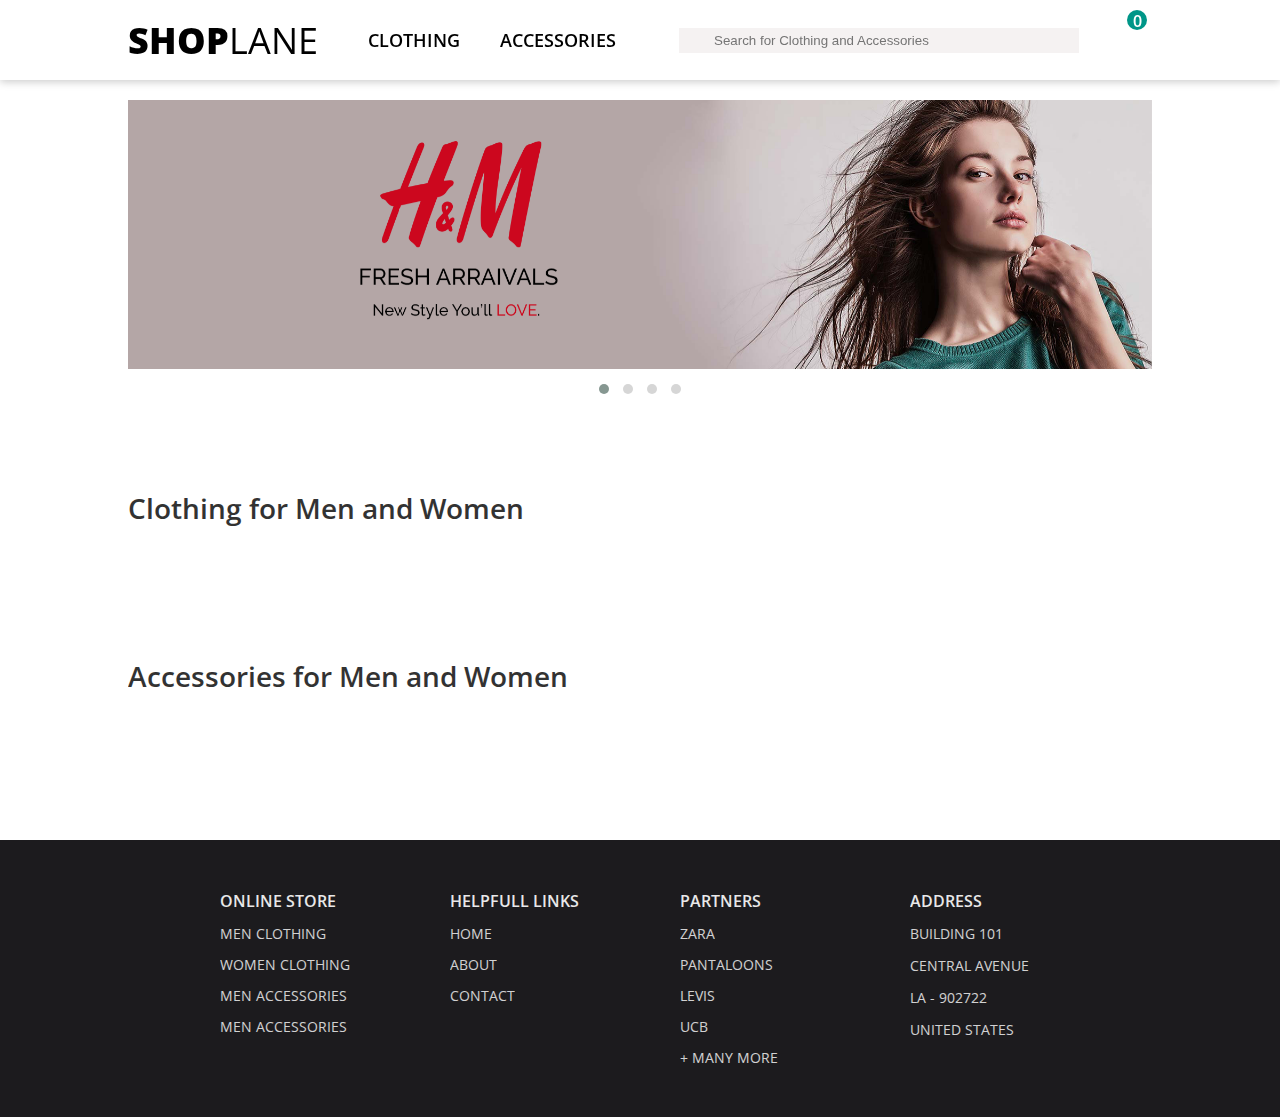
<file: index.html>
<!DOCTYPE html>
<html lang="en">
<head>
    <meta charset="UTF-8">
    <meta http-equiv="X-UA-Compatible" content="IE=edge">
    <meta name="viewport" content="width=device-width, initial-scale=1.0">
    <title>shoplane website</title>
    <link rel="stylesheet" href="https://cdnjs.cloudflare.com/ajax/libs/OwlCarousel2/2.3.4/assets/owl.carousel.min.css" integrity="sha512-tS3S5qG0BlhnQROyJXvNjeEM4UpMXHrQfTGmbQ1gKmelCxlSEBUaxhRBj/EFTzpbP4RVSrpEikbmdJobCvhE3g==" crossorigin="anonymous" referrerpolicy="no-referrer" />
    <link rel="stylesheet" href="https://cdnjs.cloudflare.com/ajax/libs/OwlCarousel2/2.3.4/assets/owl.theme.default.min.css" integrity="sha512-sMXtMNL1zRzolHYKEujM2AqCLUR9F2C4/05cdbxjjLSRvMQIciEPCQZo++nk7go3BtSuK9kfa/s+a4f4i5pLkw==" crossorigin="anonymous" referrerpolicy="no-referrer" />
    <script
  src="https://code.jquery.com/jquery-3.6.0.min.js"
  integrity="sha256-/xUj+3OJU5yExlq6GSYGSHk7tPXikynS7ogEvDej/m4="
  crossorigin="anonymous"></script>
  <link rel="stylesheet" href="https://use.fontawesome.com/releases/v5.15.4/css/all.css" integrity="sha384-DyZ88mC6Up2uqS4h/KRgHuoeGwBcD4Ng9SiP4dIRy0EXTlnuz47vAwmeGwVChigm" crossorigin="anonymous">
  <link rel="stylesheet" href="./homepage.css">
</head>
<body>
    <header>
      <nav>
        <div id = "logo-wrapper">
          <div id = "logo">
            <a href = "./index.html"><span>Shop</span> <span>Lane</span></a>

          </div>

          <div id = "anchors">
            <a href = "#clothing">Clothing</a>
            <a href = "#accessories">Accessories</a>
          </div>
        </div>

        <div id = "search-wrapper">
          <i class="fas fa-search"></i>
          <input id ="search-box" type = "text" name = "search" placeholder = "Search for Clothing and Accessories"/>

        </div>

        <div id ="cart-account-wrapper">
          <div id = "cart-count-container">
            <a href = "./checkout.html"><i class="fas fa-shopping-cart"></i></a>
            <span id = "count">0</span>

          </div>
          <i class="fas fa-user-circle"></i>

        </div>
      </nav>
    </header>

    <section id = "products">
      <section id = "banner-wrapper">
        <div id = "owl-carousel" class = "owl-carousel owl-theme">
          <div class = "item">
            <img src = "./banner/96OnkX7.png"/>

          </div>
          
          <div class = "item">
            <img src = "./banner/img2.png"/>

          </div>

          <div class = "item">
            <img src = "./banner/img3.png"/>

          </div>

          <div class = "item">
            <img src = "./banner/img4.png"/>

          </div>

        </div>

      </section>
      <section id="clothing" class="common-grid-wrapper">
        <h2>Clothing for Men and Women</h2>
        <div class="card-wrapper" id="topWrapper">
            
        </div>
    </section>
    <section id="accesories" class="common-grid-wrapper">
        <h2>Accessories for Men and Women</h2>
        <div class="card-wrapper" id="bottomWrapper">

        </div>
    </section>
    </section>

    <footer>
      <div id = "footer-wrapper">
        <div class = "sections">
          <h4>ONLINE STORE</h4>
          <p>MEN CLOTHING</p>
          <p>WOMEN CLOTHING</p>
          <p>MEN ACCESSORIES</p>
          <p>MEN ACCESSORIES</p>

        </div>
      <div class = "sections">
        <h4>HELPFULL LINKS</h4>
        <p>HOME</p>
        <p>ABOUT</p>
        <p>CONTACT</p>

     </div>

     <div class = "sections">
      <h4>PARTNERS</h4>
      <p>ZARA</p>
      <p>PANTALOONS</p>
      <p>LEVIS</p>
      <p>UCB</p>
      <p>+ MANY MORE</p>
     </div>

     <div class="sections last">
      <h4>ADDRESS</h4>
      <a class="add">BUILDING 101</a>
      <a class="add">CENTRAL AVENUE</a>
      <a class="add">LA - 902722</a>
      <a class="add">UNITED STATES</a>
  </div>
      </div>
    </footer>

    <script src="https://cdnjs.cloudflare.com/ajax/libs/OwlCarousel2/2.3.4/owl.carousel.min.js" integrity="sha512-bPs7Ae6pVvhOSiIcyUClR7/q2OAsRiovw4vAkX+zJbw3ShAeeqezq50RIIcIURq7Oa20rW2n2q+fyXBNcU9lrw==" crossorigin="anonymous" referrerpolicy="no-referrer"></script>
    <script src="./homepage.js"></script>
</body>
</html>
</file>
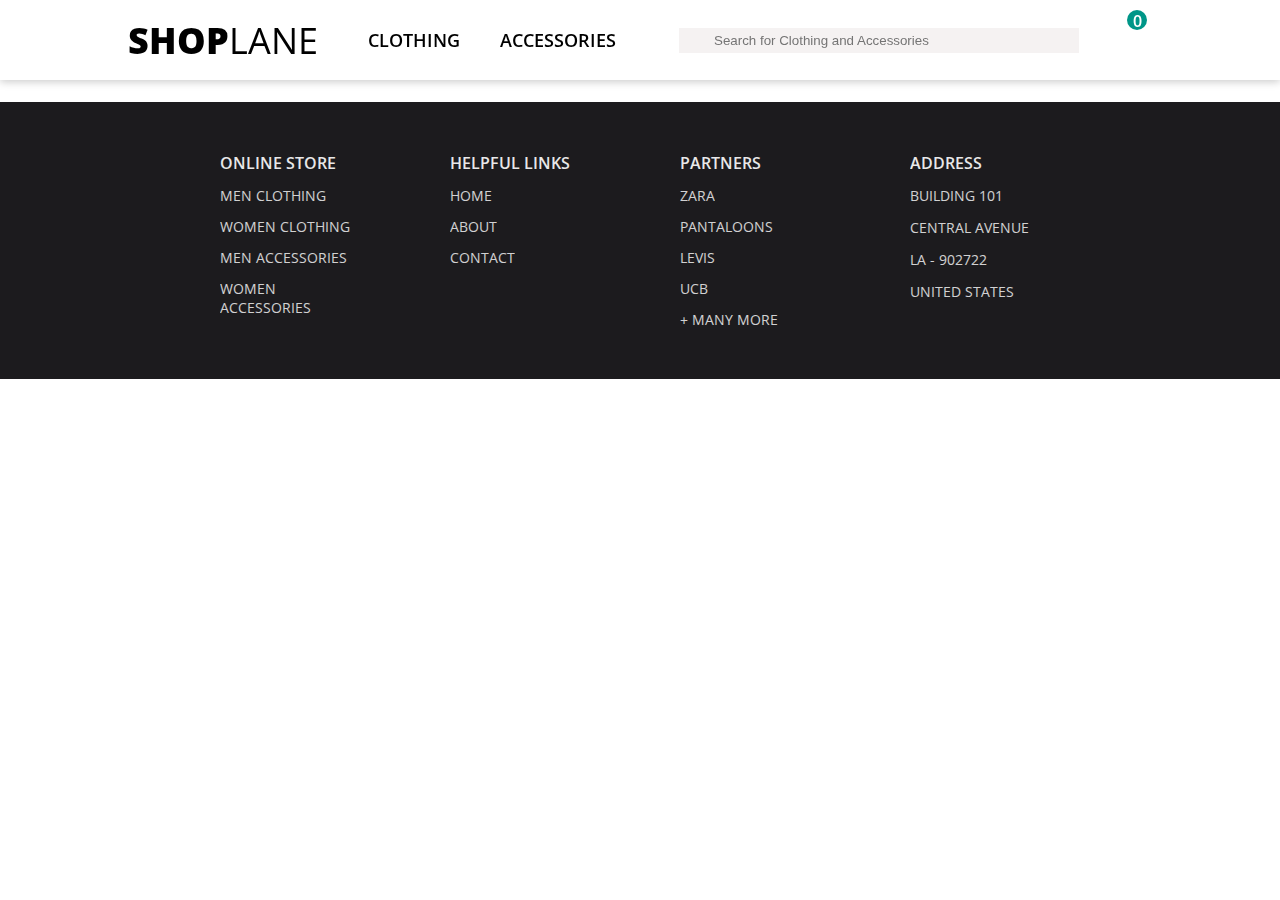
<file: checkout.html>
<!DOCTYPE html>
<html lang="en">
<head>
    <meta charset="UTF-8">
    <meta http-equiv="X-UA-Compatible" content="IE=edge">
    <meta name="viewport" content="width=device-width, initial-scale=1.0">
    <title>ShopLane Website</title>
    <link rel="stylesheet" href="https://cdnjs.cloudflare.com/ajax/libs/OwlCarousel2/2.3.4/assets/owl.carousel.min.css" integrity="sha512-tS3S5qG0BlhnQROyJXvNjeEM4UpMXHrQfTGmbQ1gKmelCxlSEBUaxhRBj/EFTzpbP4RVSrpEikbmdJobCvhE3g==" crossorigin="anonymous" referrerpolicy="no-referrer" />
    <link rel="stylesheet" href="https://cdnjs.cloudflare.com/ajax/libs/OwlCarousel2/2.3.4/assets/owl.theme.default.min.css" integrity="sha512-sMXtMNL1zRzolHYKEujM2AqCLUR9F2C4/05cdbxjjLSRvMQIciEPCQZo++nk7go3BtSuK9kfa/s+a4f4i5pLkw==" crossorigin="anonymous" referrerpolicy="no-referrer" />
    <script
  src="https://code.jquery.com/jquery-3.6.0.min.js"
  integrity="sha256-/xUj+3OJU5yExlq6GSYGSHk7tPXikynS7ogEvDej/m4="
  crossorigin="anonymous"></script>
  <link rel="stylesheet" href="https://use.fontawesome.com/releases/v5.15.4/css/all.css" integrity="sha384-DyZ88mC6Up2uqS4h/KRgHuoeGwBcD4Ng9SiP4dIRy0EXTlnuz47vAwmeGwVChigm" crossorigin="anonymous">
  <link rel="stylesheet" href="./homepage.css">

</head>
<body>
    <header>
        <nav>
            <div id="logo-wrapper">
                <div id="logo">
                    <a href="./index.html"><span>Shop</span>
                    <span>Lane</span></a>
                </div>
                
                <div id="anchors">
                    <a href="./index.html#clothing">Clothing</a>
                    <a href="./index.html#accesories">Accessories</a>
                </div>
            </div>
            
            <div id="search-wrapper">
                <i class="fas fa-search"></i>
                <input id="search-box" type="text" name="search" placeholder="Search for Clothing and Accessories"/>
            </div>
            <div id="cart-account-wrapper">
                <div id="cart-count-container">
                    <i class="fas fa-shopping-cart"></i>
                    <span id="count">0</span>
                </div>
                <i class="fas fa-user-circle"></i>
            </div>
        </nav>
    </header>
    <section id="checkout-section">
        
    </section>
    <footer>
        <div id="footer-wrapper">
            <div class="sections">
                <h4>ONLINE STORE</h4>
                <p>MEN CLOTHING</p>
                <p>WOMEN CLOTHING</p>
                <p>MEN ACCESSORIES</p>
                <p>WOMEN ACCESSORIES</p>
            </div>
            <div class="sections">
                <h4>HELPFUL LINKS</h4>
                <p>HOME</p>
                <p>ABOUT</p>
                <p>CONTACT</p>
            </div>
            <div class="sections">
                <h4>PARTNERS</h4>
                <p>ZARA</p>
                <p>PANTALOONS</p>
                <p>LEVIS</p>
                <p>UCB</p>
                <p>+ MANY MORE</p>

            </div>
            <div class="sections last">
                <h4>ADDRESS</h4>
                <a class="add">BUILDING 101</a>
                <a class="add">CENTRAL AVENUE</a>
                <a class="add">LA - 902722</a>
                <a class="add">UNITED STATES</a>
            </div>
        </div>
    </footer>
    <script src="./checkout.js"></script>
</body>
</html>
</file>
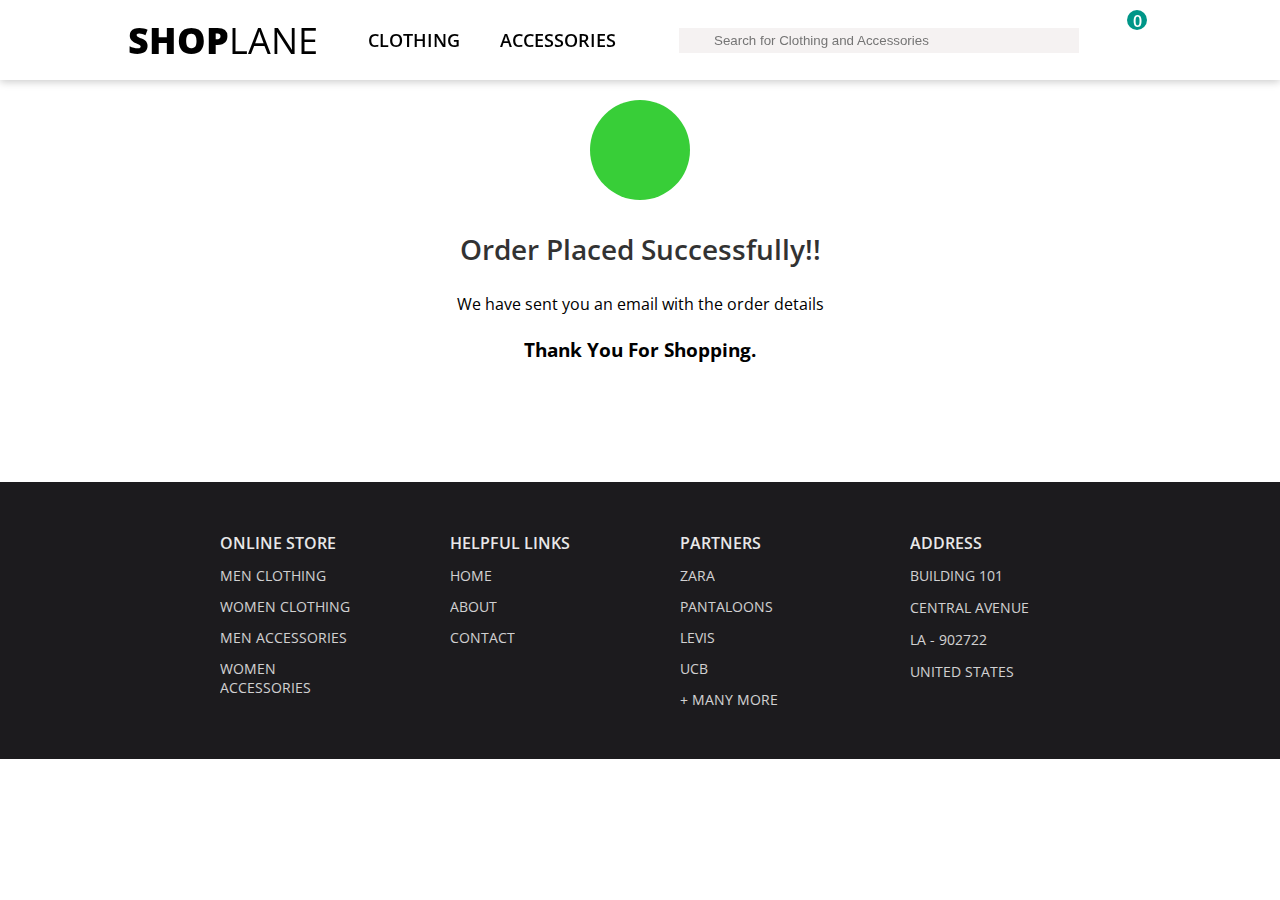
<file: order.html>
<!DOCTYPE html>
<html lang="en">
<head>
    <meta charset="UTF-8">
    <meta http-equiv="X-UA-Compatible" content="IE=edge">
    <meta name="viewport" content="width=device-width, initial-scale=1.0">
    <title>ShopLane Website</title>
    <link rel="stylesheet" href="https://cdnjs.cloudflare.com/ajax/libs/OwlCarousel2/2.3.4/assets/owl.carousel.min.css" integrity="sha512-tS3S5qG0BlhnQROyJXvNjeEM4UpMXHrQfTGmbQ1gKmelCxlSEBUaxhRBj/EFTzpbP4RVSrpEikbmdJobCvhE3g==" crossorigin="anonymous" referrerpolicy="no-referrer" />
    <link rel="stylesheet" href="https://cdnjs.cloudflare.com/ajax/libs/OwlCarousel2/2.3.4/assets/owl.theme.default.min.css" integrity="sha512-sMXtMNL1zRzolHYKEujM2AqCLUR9F2C4/05cdbxjjLSRvMQIciEPCQZo++nk7go3BtSuK9kfa/s+a4f4i5pLkw==" crossorigin="anonymous" referrerpolicy="no-referrer" />
    <script
  src="https://code.jquery.com/jquery-3.6.0.min.js"
  integrity="sha256-/xUj+3OJU5yExlq6GSYGSHk7tPXikynS7ogEvDej/m4="
  crossorigin="anonymous"></script>
  <link rel="stylesheet" href="https://use.fontawesome.com/releases/v5.15.4/css/all.css" integrity="sha384-DyZ88mC6Up2uqS4h/KRgHuoeGwBcD4Ng9SiP4dIRy0EXTlnuz47vAwmeGwVChigm" crossorigin="anonymous">
  <link rel="stylesheet" href="./homepage.css">

</head>
<body>
    <header>
        <nav>
            <div id="logo-wrapper">
                <div id="logo">
                    <a href="./index.html"><span>Shop</span>
                    <span>Lane</span></a>
                </div>
                
                <div id="anchors">
                    <a href="./index.html#clothing">Clothing</a>
                    <a href="./index.html#accesories">Accessories</a>
                </div>
            </div>
            
            <div id="search-wrapper">
                <i class="fas fa-search"></i>
                <input id="search-box" type="text" name="search" placeholder="Search for Clothing and Accessories"/>
            </div>
            <div id="cart-account-wrapper">
                <div id="cart-count-container">
                    <a href="./checkout.html"><i class="fas fa-shopping-cart"></i></a>
                    <span id="count">0</span>
                </div>
                <i class="fas fa-user-circle"></i>
            </div>
        </nav>
    </header>
    
    <section id="order">
        <div id="order-tick"><i class="fas fa-check"></i></div>
        <h2>Order Placed Successfully!!</h2>
        <p>We have sent you an email with the order details</p><br>
        <h3>Thank You For Shopping.</h3>
    </section>
    <footer>
        <div id="footer-wrapper">
            <div class="sections">
                <h4>ONLINE STORE</h4>
                <p>MEN CLOTHING</p>
                <p>WOMEN CLOTHING</p>
                <p>MEN ACCESSORIES</p>
                <p>WOMEN ACCESSORIES</p>
            </div>
            <div class="sections">
                <h4>HELPFUL LINKS</h4>
                <p>HOME</p>
                <p>ABOUT</p>
                <p>CONTACT</p>
            </div>
            <div class="sections">
                <h4>PARTNERS</h4>
                <p>ZARA</p>
                <p>PANTALOONS</p>
                <p>LEVIS</p>
                <p>UCB</p>
                <p>+ MANY MORE</p>

            </div>
            <div class="sections last">
                <h4>ADDRESS</h4>
                <a class="add">BUILDING 101</a>
                <a class="add">CENTRAL AVENUE</a>
                <a class="add">LA - 902722</a>
                <a class="add">UNITED STATES</a>
            </div>
        </div>
    </footer>
    <script src="./order.js"></script>
</body>
</html>
</file>
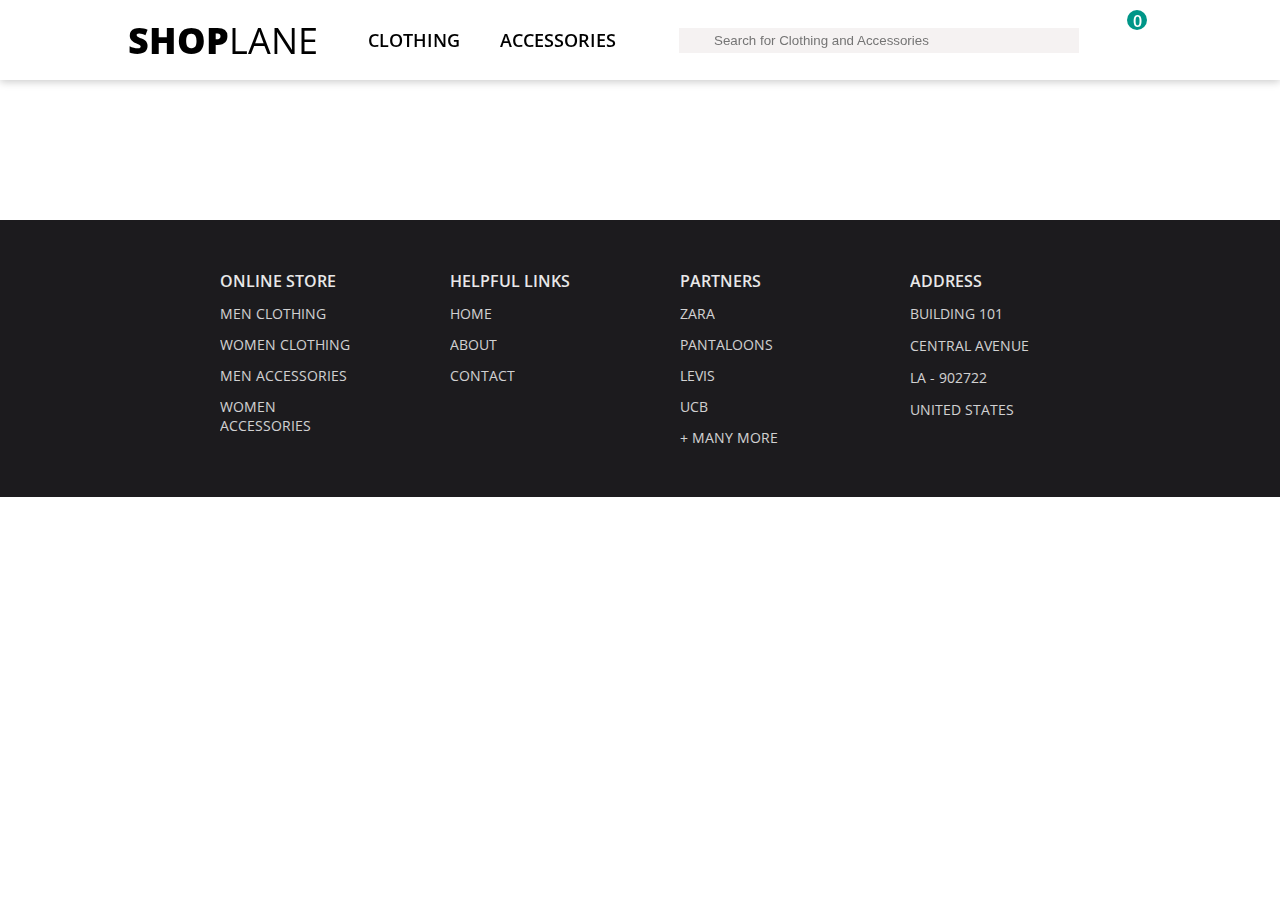
<file: products.html>
<!DOCTYPE html>
<html lang="en">
<head>
    <meta charset="UTF-8">
    <meta http-equiv="X-UA-Compatible" content="IE=edge">
    <meta name="viewport" content="width=device-width, initial-scale=1.0">
    <title>ShopLane Website</title>
    <link rel="stylesheet" href="https://cdnjs.cloudflare.com/ajax/libs/OwlCarousel2/2.3.4/assets/owl.carousel.min.css" integrity="sha512-tS3S5qG0BlhnQROyJXvNjeEM4UpMXHrQfTGmbQ1gKmelCxlSEBUaxhRBj/EFTzpbP4RVSrpEikbmdJobCvhE3g==" crossorigin="anonymous" referrerpolicy="no-referrer" />
    <link rel="stylesheet" href="https://cdnjs.cloudflare.com/ajax/libs/OwlCarousel2/2.3.4/assets/owl.theme.default.min.css" integrity="sha512-sMXtMNL1zRzolHYKEujM2AqCLUR9F2C4/05cdbxjjLSRvMQIciEPCQZo++nk7go3BtSuK9kfa/s+a4f4i5pLkw==" crossorigin="anonymous" referrerpolicy="no-referrer" />
    <script
  src="https://code.jquery.com/jquery-3.6.0.min.js"
  integrity="sha256-/xUj+3OJU5yExlq6GSYGSHk7tPXikynS7ogEvDej/m4="
  crossorigin="anonymous"></script>
  <link rel="stylesheet" href="https://use.fontawesome.com/releases/v5.15.4/css/all.css" integrity="sha384-DyZ88mC6Up2uqS4h/KRgHuoeGwBcD4Ng9SiP4dIRy0EXTlnuz47vAwmeGwVChigm" crossorigin="anonymous">
  <link rel="stylesheet" href="./homepage.css">

</head>
<body>
    <header>
        <nav>
            <div id="logo-wrapper">
                <div id="logo">
                    <a href="./index.html"><span>Shop</span>
                    <span>Lane</span></a>
                </div>
                
                <div id="anchors">
                    <a href="./index.html#clothing">Clothing</a>
                    <a href="./index.html#accesories">Accessories</a>
                </div>
            </div>
            
            <div id="search-wrapper">
                <i class="fas fa-search"></i>
                <input id="search-box" type="text" name="search" placeholder="Search for Clothing and Accessories"/>
            </div>
            <div id="cart-account-wrapper">
                <div id="cart-count-container">
                    <a href="./checkout.html"><i class="fas fa-shopping-cart"></i></a>
                    <span id="count">0</span>
                </div>
                <i class="fas fa-user-circle"></i>
            </div>
        </nav>
    </header>
    
    <section id="products">
        <section id="product-detail">

        </section>
    </section>
    <footer>
        <div id="footer-wrapper">
            <div class="sections">
                <h4>ONLINE STORE</h4>
                <p>MEN CLOTHING</p>
                <p>WOMEN CLOTHING</p>
                <p>MEN ACCESSORIES</p>
                <p>WOMEN ACCESSORIES</p>
            </div>
            <div class="sections">
                <h4>HELPFUL LINKS</h4>
                <p>HOME</p>
                <p>ABOUT</p>
                <p>CONTACT</p>
            </div>
            <div class="sections">
                <h4>PARTNERS</h4>
                <p>ZARA</p>
                <p>PANTALOONS</p>
                <p>LEVIS</p>
                <p>UCB</p>
                <p>+ MANY MORE</p>

            </div>
            <div class="sections last">
                <h4>ADDRESS</h4>
                <a class="add">BUILDING 101</a>
                <a class="add">CENTRAL AVENUE</a>
                <a class="add">LA - 902722</a>
                <a class="add">UNITED STATES</a>
            </div>
        </div>
    </footer>
    <script src="./product.js"></script>
</body>
</html>
</file>
<file: homepage.css>
/*home page styling*/

@import url('https://fonts.googleapis.com/css2?family=Open+Sans:wght@400;600;700;800&display=swap');
*{
    margin: 0;
    box-sizing: border-box;
}
body{
    font-family: 'Open Sans', sans-serif;
}
html{
    scroll-behavior: smooth;
}
header{
    width: 100%;
    height: 80px;
    box-shadow: 0 2px 8px #ccc;
    position: fixed;
    top: 0;
    left: 0;
    z-index: 10;
    background-color: white;
}
nav{
    width: 80%;
    height: 100%;
    margin: 0 auto;
    display: flex;
    justify-content: space-between;
    align-items: center;
}
#logo-wrapper{
    display: flex;
    justify-content: center;
    align-items: center;
    margin: 0;
}
#logo a{
    display: flex;
    text-decoration: none;
    color: black;
}
#logo span{
    font-size: 36px;
    text-transform: uppercase;
    font-weight: 400;
    cursor: pointer;
}
#logo span:first-child{
    font-weight: 800;   
}
#anchors{
    padding-left: 30px;
}
#anchors, #cart-account-wrapper{
    display: flex;
    align-items: center;
}
#anchors a{
    text-transform: uppercase;
    font-weight: 600;
    font-size: 18px;
    margin: 0 20px;
    text-decoration: none;
    color: black;
}
#search-wrapper{
    width: 400px;
    height: 25px;
    position: relative;
    background-color: #F5F2F2;
}
#search-wrapper i{
    position: absolute;
    color: #999;
    font-size: 18px;
    top: 15%;
    left: 2%;
    cursor: pointer;
}
#search-box{
    border: none;
    outline: none;
    width: 80%;
    box-sizing: border-box;
    padding: 0px 24px 0px 35px;
    background-color: #F5F2F2;
}
#cart-account-wrapper i{
    font-size: 22px;
    margin-left: 15px;
    cursor: pointer;
}
#cart-count-container{
    position: relative;
}
#cart-count-container a{
    text-decoration: none;
    color: black;
}
#count{
    position: absolute;
    top: -15px;
    right: -10px;
    color: white;
    font-weight: 600;
    display: inline-block;
    width: 20px;
    height: 20px;
    border-radius: 10px;
    text-align: center;
    background: #009688;
}
#clothing{
    padding-top: 60px;
}
h2{
    margin: 25px 0;
    font-size: 28px;
    font-weight: 600;
    opacity: 0.8;
}
#products, #checkOut, #order{
    width: 80%;
    margin: 100px auto 120px auto;
}
.card-wrapper{
    display: grid;
    grid-template-columns: 1fr 1fr 1fr 1fr 1fr;
    grid-gap: 12px;
}
.card-wrapper a{
    text-decoration: none;
    color: black;
}
.card{
    width: 100%;
    box-shadow: 0 2px 5px #ccc;
    border-radius: 5px;
    cursor: pointer;
}
.image{
    width: 100%;
    border-top-left-radius: 5px;
    border-top-right-radius: 5px;
}
#accesories{
    padding-top: 80px;
}
.desc{
    font-weight: 600;
    font-size: 16px;
}
.text-wrapper{
    padding: 15px;
}
.brand{
    font-weight: 600;
    opacity: 0.8;
    margin-top: 12px;
    font-size: 12px;
}
.price{
    margin-top: 12px;
    font-weight: 600;
    color: #009688;
}
footer{
    background-color: #1C1B1E;
}
#footer-wrapper{
    width: 90%;
    margin: 0 auto;
    display: grid;
    grid-template-columns: repeat(4, 150px);
    grid-gap: 80px;
    justify-content: center;
    box-sizing: border-box;
    padding: 50px;
}
#footer-wrapper h4{
    font-weight: 600;
    font-size: 16px;
    color: white;
    opacity: 0.9;
}
#footer-wrapper p{
    color: white;
    font-size: 14px;
    opacity: 0.8;
    margin-top: 12px;
    cursor: pointer;
}
.add{
    color: white;
    font-size: 14px;
    opacity: 0.8;
    display: inline-block;
    margin-top: 12px;
}
.item img{
    width: 100%;
}

/* Product details Page Styling */
#product-detail{
    width: 85%;
    margin: 0 auto;
    padding: 0 15px;
    display: flex;
}
#left-section{
    width: 40%;
    margin-top: 15px;
}
#left-section img{
    width: 100%;
}
#right-section{
    width: 60%;
    padding-left: 30px;
    box-sizing: border-box;
}
#name{
    font-weight: 300;
    font-size: 44px;
    letter-spacing: -2px;
}
#right-section h3{
    margin-top: 20px;
    font-weight: 200;
    font-size: 20px;
    letter-spacing: 1px;
    color: rgb(27, 25, 25);
}
#price-header{
    font-weight: 200;
    font-size: 20px;
}
#price{
    color: #009688;
    font-weight: bold;
    font-size: 21px;
}
#description{
    margin-top: 20px;
    font-size: 16px;
    font-weight: 300;
    color: #86939e;
}
#thumbnail{
    display: flex;
    flex-wrap: wrap;
    margin-top: 20px;
}
#thumbnail img{
    margin: 5px;
    width: 15%;
    height: 30%;
    cursor: pointer;
    padding: 4px;
    border-radius: 6px;
    box-sizing: border-box;
}
.border{
    border: 2px solid #009688;
}
#add2cart{
    font-size: 16px;
    font-weight: bold;
    color: #fff;
    padding: 10px 20px;
    margin-top: 40px;
    letter-spacing: 2px;
    background-color: #009688;
    border: none;
    border-radius: 4px;
    cursor: pointer;
    box-shadow: 0 2px 10px rgba(0, 0, 0, 0.5);
}
#add2cart:hover{
    box-shadow: 0 2px 10px rgba(0, 0, 0, 0.7);
}
/* Product details page styling ends */

/* CheckOut Styling begins */
#checkout-section{
    width: 80%;
    margin: 8% auto;
}
#checkout-section h1{
    font-size: 30px;
    font-weight: 500;
}
#checkout-wrapper{
    display: flex;
    width: 100%;
    justify-content: space-between;
}
.checkout-card{
    display: flex;
    padding: 10px;
}
.checkout-img-div{
    width: 16%; 
}
.checkout-text-div{
    padding: 0 20px;
}
.checkout-text-div p{
    margin-top: 10px;
}
.checkout-img-div img{
    width: 100%;
    border-radius: 10px;
}
#total-items{
    width: 45%;
}
#total-items h2{
    font-weight: 300;
    font-size: 25px;
}
#total-amount{
    width: 45%;
    padding: 30px;
    height: fit-content;
}
#total-amount p{
    font-size: 25px;
    font-weight: 600;
}
#checkout{
    background: #009688;
    color: white;
    border: none;
    outline: none;
    padding: 20px 30px;
    border-radius: 10px;
    font-size: 20px;
    font-weight: 600;
    margin-top: 20%;
    cursor: pointer;
}
/* checkout styling ends*/

/* order styling */
#order{
    text-align: center;
}
#order-tick{
    width: 100px;
    height: 100px;
    background: rgb(56, 206, 56);
    border-radius: 50px;
    display: inline-block;
}
#order-tick i{
    color: white;
    font-size: 40px;
    display: flex;
    justify-content: center;
    align-items: center;
    height: 100%;
}


@media (max-width:400px){

    *{
        box-sizing: border-box;
    }
    #banner-wrapper{
        height: auto;
    }
    .card-wrapper{
        grid-template-columns: 1fr 1fr;
    }
    .image{
        max-height: 180px;
    }
    #clothing{
        padding-top: 30px;
    }
    #search-wrapper, #anchors{
        display: none;
    }
    nav{
        box-sizing: border-box;
    }
    #footer-wrapper{
        grid-template-columns: 1fr;
    }
    #product-detail{
        flex-direction: column;
    }
    #left-section{
        width: 100%;
    }
    #right-section{
        width: 100%;
        padding: 0;
    }
    #name{
        font-size: 28px;
    }
    #right-section h3, #price{
        font-size: 16px;
    }
    #description{
        font-size: 14px;
    }
    #checkout-section{
        margin: 20% auto;
        text-align: center;
        width: 90%;
    }
    #checkout-wrapper{
        display: block;
    }
    #total-items, #total-amount {
        width: 100%;
        margin-top: 20px;
    }
}
</file>
